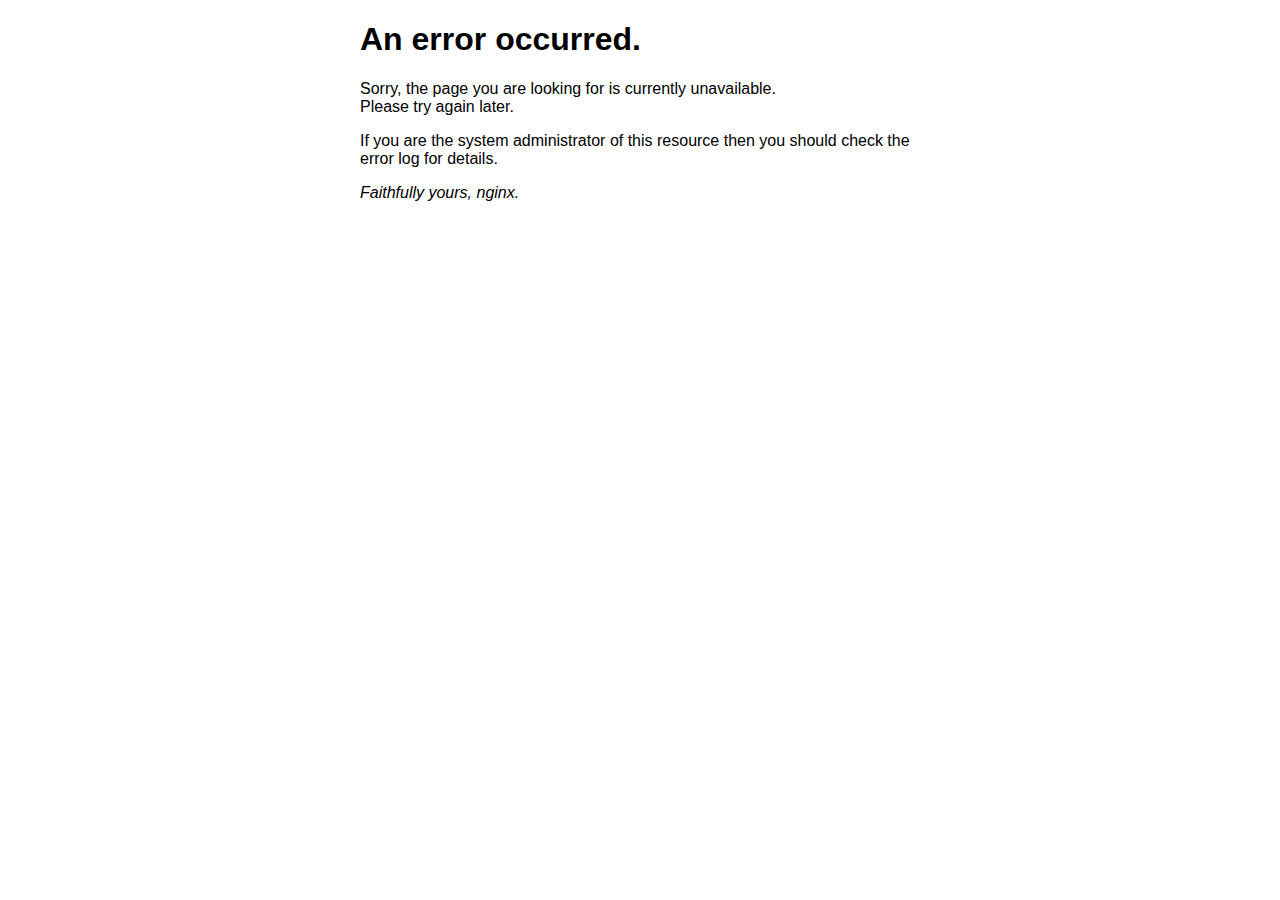
<file: html/50x.html>
<!DOCTYPE html>
<html>
<head>
<title>Error</title>
<style>
html { color-scheme: light dark; }
body { width: 35em; margin: 0 auto;
font-family: Tahoma, Verdana, Arial, sans-serif; }
</style>
</head>
<body>
<h1>An error occurred.</h1>
<p>Sorry, the page you are looking for is currently unavailable.<br/>
Please try again later.</p>
<p>If you are the system administrator of this resource then you should check
the error log for details.</p>
<p><em>Faithfully yours, nginx.</em></p>
</body>
</html>
</file>
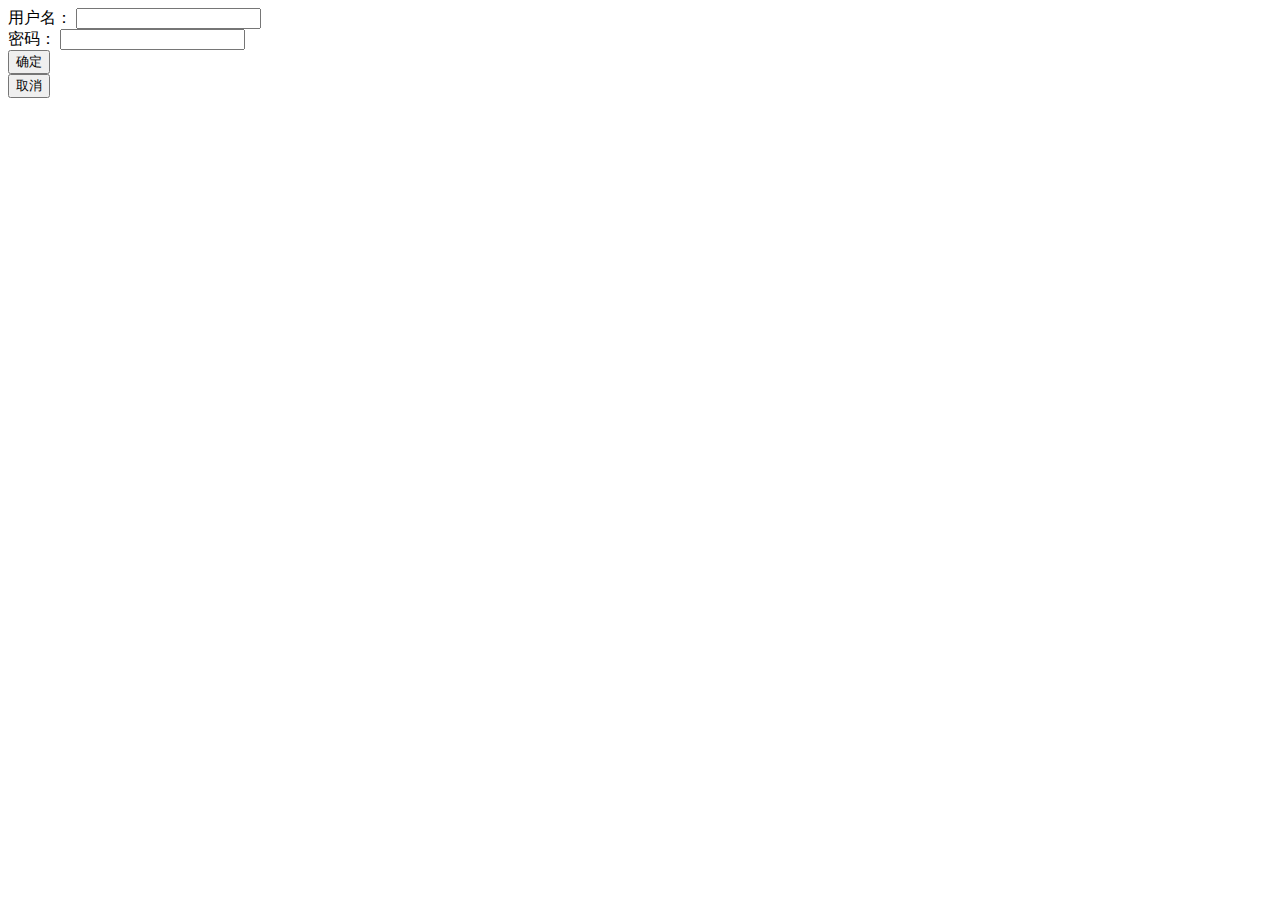
<file: html/jsj02form.html>
<!DOCTYPE html>
<html lang="en">
<head>
    <meta charset="UTF-8">
    <meta http-equiv="X-UA-Compatible" content="IE=edge">
    <meta name="viewport" content="width=device-width, initial-scale=1.0">
    <title>表单</title>
</head>
<body>
    <form action="http://www.xinhuanet.com/" method="post">
        用户名： <input name="un" type="text"><br>
        密码： <input name="pw" type="password" name="" id=""><br>
        <button type="submit">确定</button><br>
        <button type="reset">取消</button>
    </form>

</body>
</html>
</file>
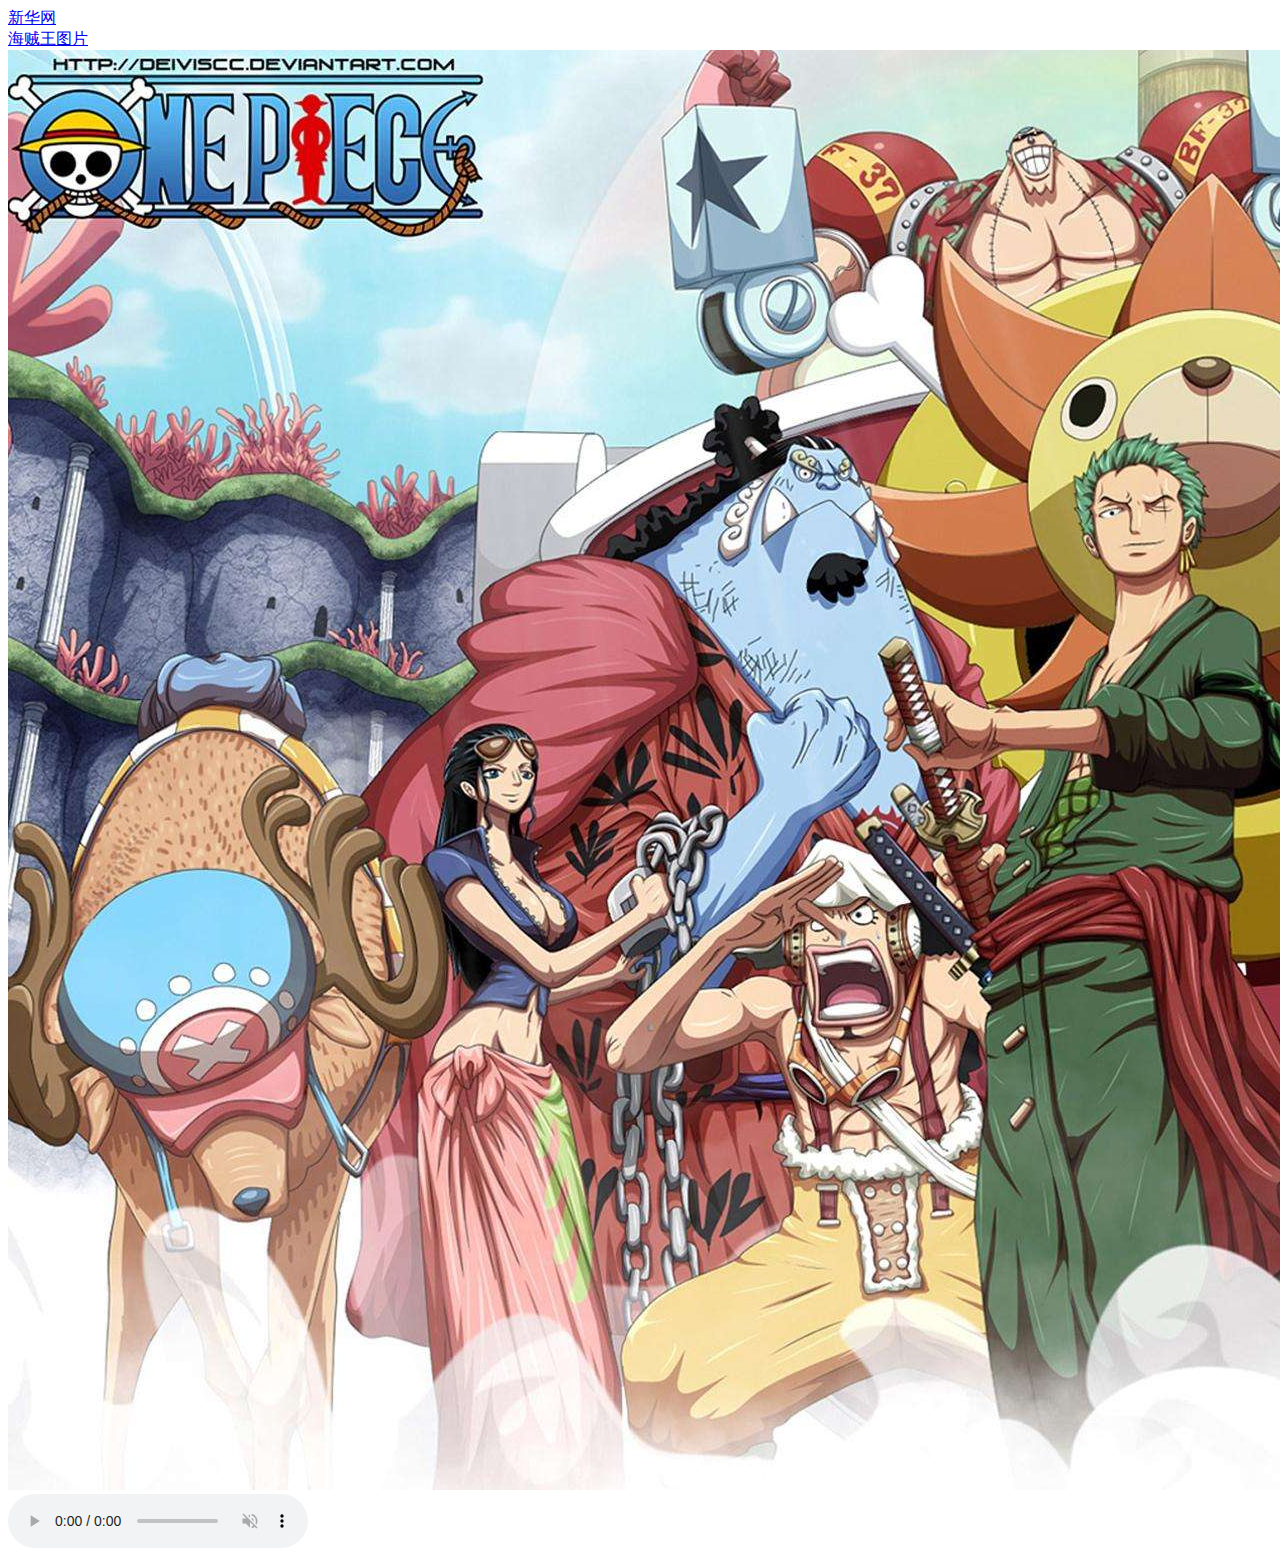
<file: html/jsj02link.html>
<!DOCTYPE html>
<html lang="en">
<head>
    <meta charset="UTF-8">
    <meta http-equiv="X-UA-Compatible" content="IE=edge">
    <meta name="viewport" content="width=device-width, initial-scale=1.0">
    <title>Document</title>
</head>
<body>
    <a href="http://www.xinhuanet.com/">新华网</a><br>
    <a href="images/haizeiwang.jpeg">海贼王图片</a>
    <img src="images/haizeiwang.jpeg" alt="">
    <audio controls src="" loop muted></audio><br>
    <vdeio controls src=""></vdeio>
</body>
</html>
</file>
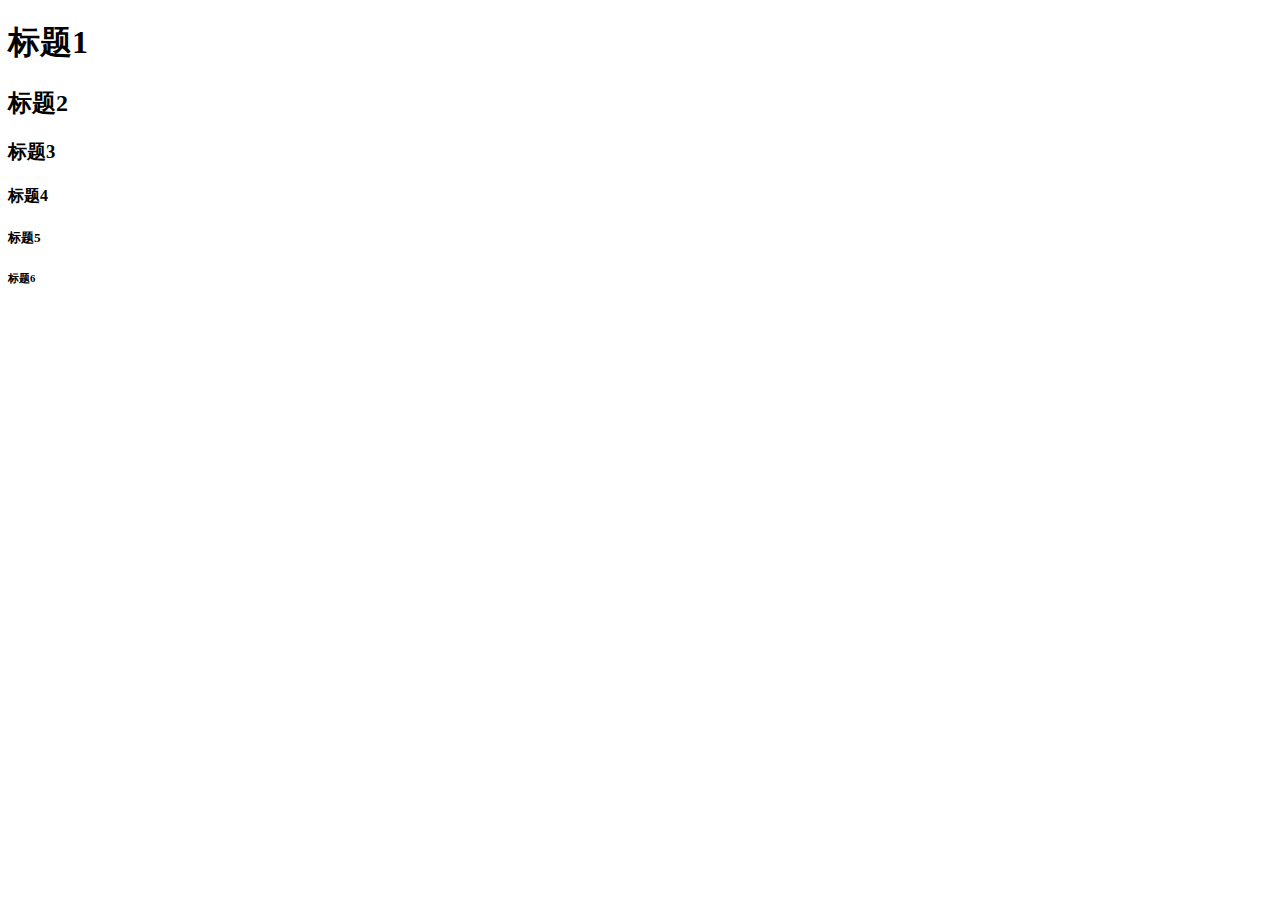
<file: html/jsj02pages.html>
<!DOCTYPE html>
<html lang="en">
<head>
    <meta charset="UTF-8">
    <meta http-equiv="X-UA-Compatible" content="IE=edge">
    <meta name="viewport" content="width=device-width, initial-scale=1.0">
    <title>Document</title>
</head>
<body>
    <h1>标题1</h1>
    <h2>标题2</h2>
    <h3>标题3</h3>
    <h4>标题4</h4>
    <h5>标题5</h5>
    <h6>标题6</h6>
    
</body>
</html>
</file>
